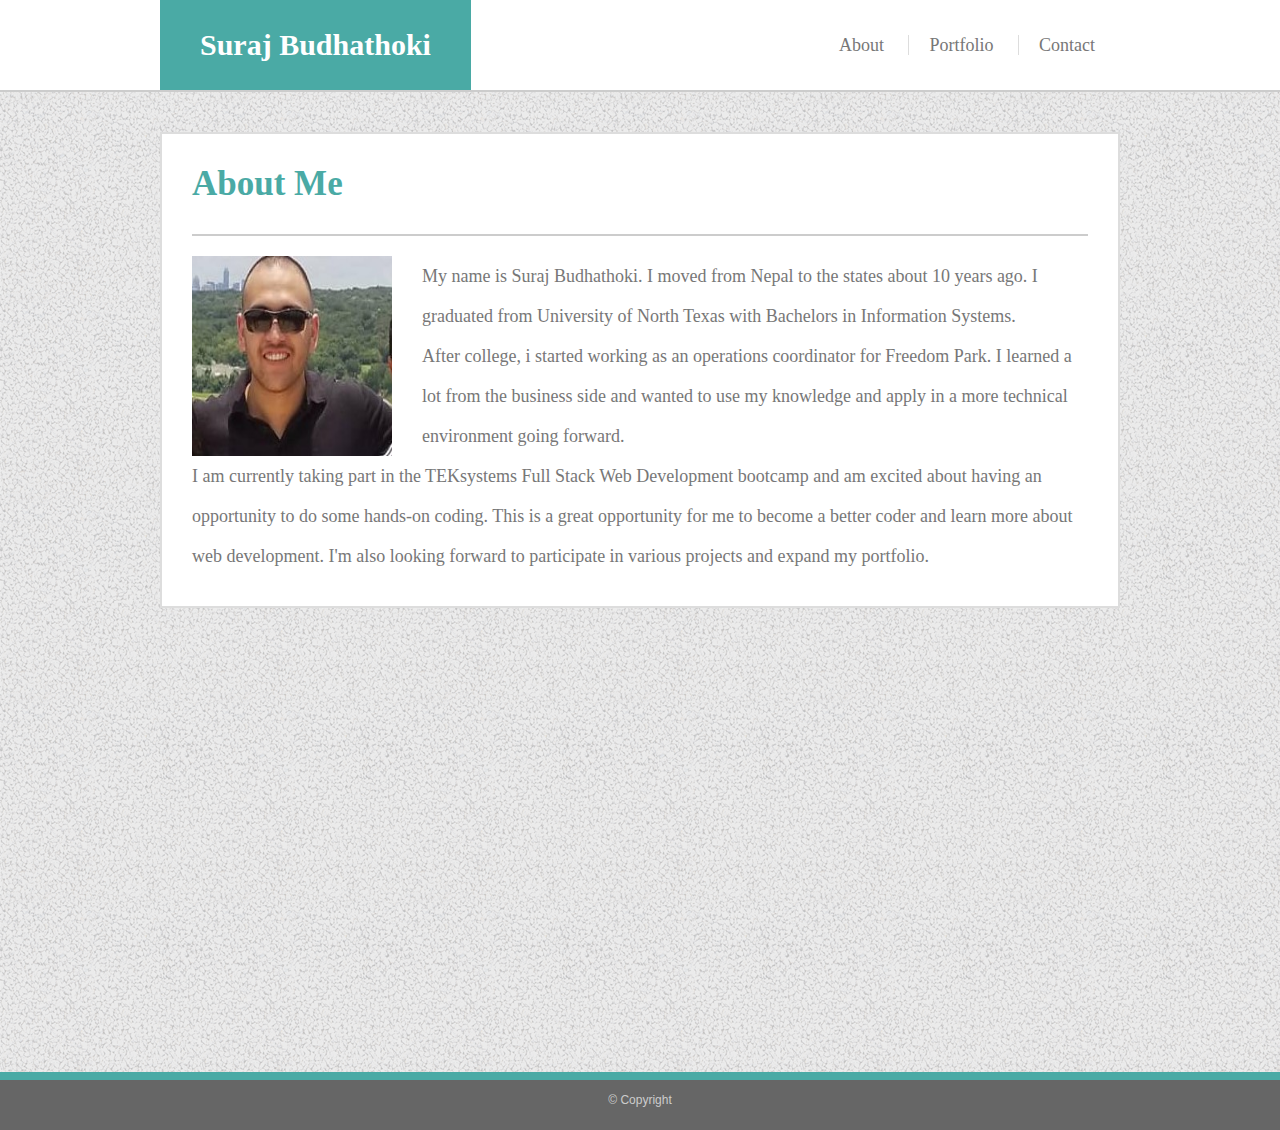
<file: index.html>
<!DOCTYPE html>
<html lang="en">
<head>
    <meta charset="UTF-8">
    <meta name="viewport" content="width=device-width, initial-scale=1.0">
    <meta http-equiv="X-UA-Compatible" content="ie=edge">
    <title>About me</title>
    <link rel="stylesheet" href="./assets/css/reset.css">
    <link rel="stylesheet" href="./assets/css/style.css">
</head>

<body>

    <header>

        <div class="wrapper">
 
         <a href="index.html" id="name">Suraj Budhathoki</a>
        
         <nav>
            <a href="index.html" id="link-1"> About</a>
            <a href="portfolio.html" id="link-2"> Portfolio</a>
            <a href="contact.html" id="link-3"> Contact</a>
         </nav>

        </div>    
    </header>
       
    <div class="wrapper" id="main-wrapper">
        <section id="main-content">

            <h1> About Me</h1>

            <img src="./assets/images/me.jpg" width="200" height="200">
            <p> My name is Suraj Budhathoki. I moved from Nepal to the states about 10 years ago. I graduated from University of North Texas with Bachelors in Information Systems. </p>
             <p>   After college, i started working as an operations coordinator for Freedom Park.  I learned a lot from the business side and wanted to use my knowledge and apply in a more technical environment going forward. </p>
        <p>    I am currently taking part in the TEKsystems Full Stack Web Development bootcamp and am excited about having an opportunity to do some hands-on coding. This is a great opportunity for me to become a better coder and learn more about web development. I'm also looking forward to participate in various projects and expand my portfolio.
                </p>
        </section>
     
        
    </div>  


        <div class="footer">
            &copy; Copyright
        </div>
   

</body>
</html>
</file>
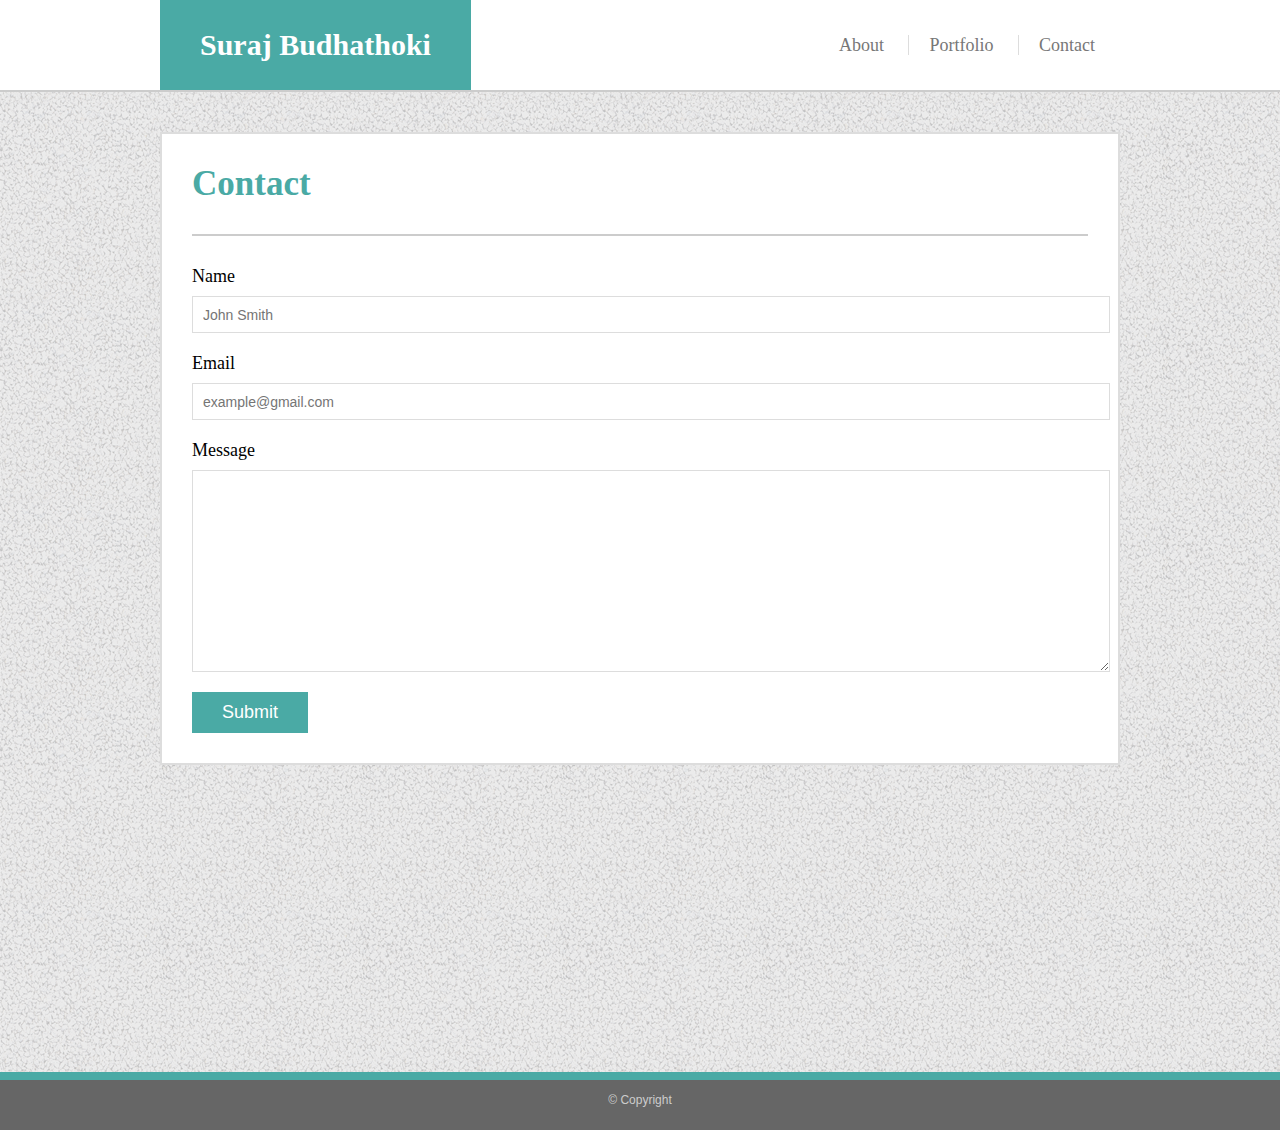
<file: contact.html>
<!DOCTYPE html>
<html lang="en">
<head>
    <meta charset="UTF-8">
    <meta name="viewport" content="width=device-width, initial-scale=1.0">
    <meta http-equiv="X-UA-Compatible" content="ie=edge">
    <title>About me</title>
    <link rel="stylesheet" href="./assets/css/reset.css">
    <link rel="stylesheet" href="./assets/css/style.css">
</head>

<body>


    <header>

        <div class="wrapper">
 
         <a href="index.html" id="name">Suraj Budhathoki</a>
        
         <nav>
            <a href="index.html" id="link-1"> About</a>
            <a href="portfolio.html" id="link-2"> Portfolio</a>
            <a href="contact.html" id="link-3"> Contact</a>
         </nav>

        </div>    
    </header>

    <div id="main-wrapper" class="wrapper">

     <section id="main-content"> 
            <h1>Contact</h1>
        <form id="contact-form">
            <ul>
                <li>
                    <label for="name">Name</label>
                    <input type="text" id="form-name" name="name" placeholder="John Smith" required="required">
                </li>
                <li>
                    <label for="email">Email</label>
                    <input type="email" id="email" name="email" placeholder="example@gmail.com" required="required">
                </li>
                <li>
                    <label for="message">Message</label>
                    <textarea id="message" name="message" required="required"></textarea>
                </li>
            </ul>
            <input type="submit">
        </form>
        </section>

       
    </div>


   
            <div class="footer">
                &copy; Copyright
            </div>
    

</body>
</file>
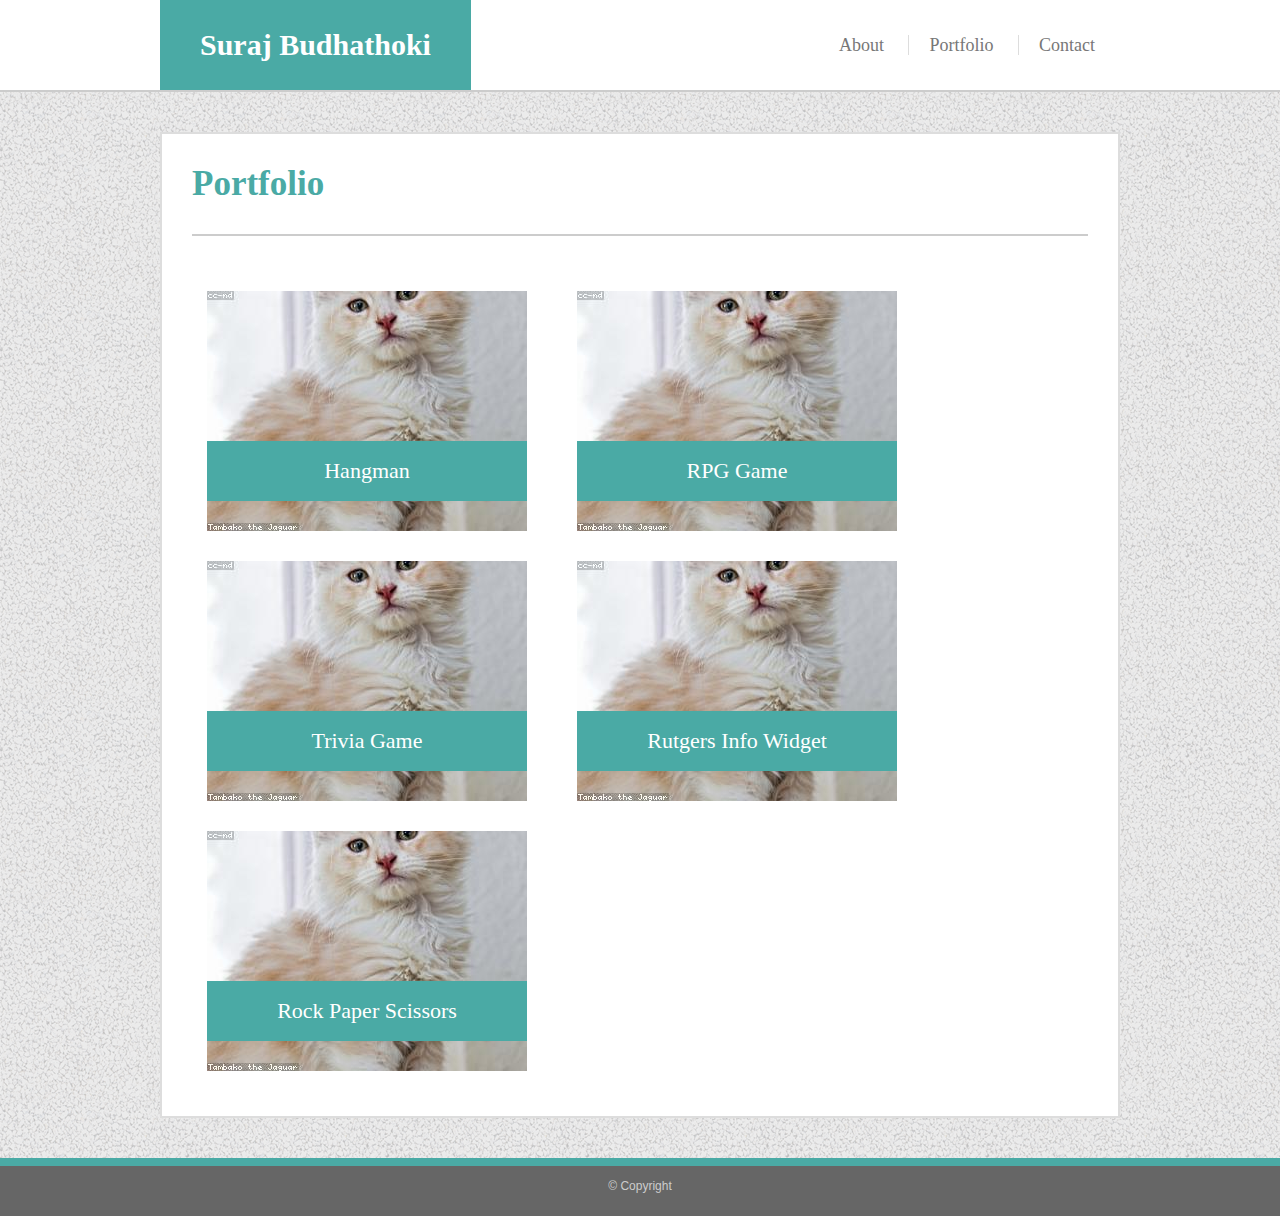
<file: portfolio.html>
<!DOCTYPE html>
<html lang="en">
<head>
    <meta charset="UTF-8">
    <meta name="viewport" content="width=device-width, initial-scale=1.0">
    <meta http-equiv="X-UA-Compatible" content="ie=edge">
    <title>About me</title>
    <link rel="stylesheet" href="./assets/css/reset.css">
    <link rel="stylesheet" href="./assets/css/style.css">
</head>

<body>

    <header>

        <div class="wrapper">
 
         <a href="index.html" id="name">Suraj Budhathoki</a>
        
         <nav>
            <a href="index.html" id="link-1"> About</a>
            <a href="portfolio.html" id="link-2"> Portfolio</a>
            <a href="contact.html" id="link-3"> Contact</a>
         </nav>

        </div>    
    </header>

  
    <div class="wrapper" id="main-wrapper">
        <section id ="main-content">

            <h1> Portfolio</h1>

          

                <div id="portfolio-block">
                        <div class="portfolio-pic">
                            <a href="#"><div class="portfolio-text">Hangman</div></a>
                            <img src="assets/images/lorempixel.jpg" alt="Hangman">
                        </div>
                        <div class="portfolio-pic">
                            <a href="#"><div class="portfolio-text">RPG Game</div></a>
                            <img src="assets/images/lorempixel.jpg" alt="RPG Game">
                        </div>
                        <div class="portfolio-pic">
                            <a href="#"><div class="portfolio-text">Trivia Game</div></a>
                            <img src="assets/images/lorempixel.jpg" alt="Trivia Game">
                        </div>
                        <div class="portfolio-pic">
                            <a href="#"><div class="portfolio-text">Rutgers Info Widget</div></a>
                            <img src="assets/images/lorempixel.jpg" alt="Rutgers Info Widget">
                        </div>
                        <div class="portfolio-pic">
                            <a href="#"><div class="portfolio-text">Rock Paper Scissors</div></a>
                            <img src="assets/images/lorempixel.jpg" alt="Rock Paper Scissors">
                        </div>
                    </div>

        </section>

    </div>


    <footer>
            <div class="footer">
                &copy; Copyright
            </div>
    </footer>
</body>
</file>
<file: assets/css/style.css>
html, body {
     margin: 0;
    height: 100%;
}

.wrapper {
    min-height: 100%;
}

/* sticky footer */
.footer {
    height: 50px;
    margin-top: -50px;
  }

/* adding font and background image to the body */
body{
    background-image: url("../images/gravel.png");
	font-family: 'Arial', 'Helvetica Neue', Helvetica, sans-serif;
    font-size: 18px;
    line-height: 40px;
   
 
}

/* adding background color and border to the header */
header {
	background-color: #fff;
	margin-bottom: 40px;
	border-bottom: 2px solid #ccc;
}

/* styling the name in the header  */
#name {
	float: left;
	background-color: #4aaaa5;
	color:#fff;
	font-family: "Georgia";
	font-size: 30px;
	padding: 0 40px;
	line-height: 90px;
	font-weight: bold;
	text-decoration: none;
}

/* styling the navigation bar  */
nav {
    float: right;
    padding: 25px;
}
nav a {
   
    text-decoration: none;
	color: #777777;
	margin-left: 20px;
	line-height: 22px;
	padding-left: 20px;
	border-left: 1px solid #ddd;
}
#link-1 {
   	border-left: 0;
}

/* styling the wrappers on both header and content */
.wrapper {
    
    font-family: Georgia, 'Times New Roman', Times, serif;    
    width: 960px;
 	margin: 0 auto;
    overflow: hidden;
   
}


/* adding border and padding to the content */
#main-content {
    padding: 30px;
    border: 2px solid #dddddd;
    background-color: #ffffff;   
}

/* styling the header inside the content */
h1 {
    color: #4aaaa5;
    font-family: Georgia, 'Times New Roman', Times, serif;
    font-size: 35px;
    border-bottom: 2px solid #ccc;
    padding-bottom: 30px;
	font-weight: bold;
	text-align: left;
    margin-bottom: 20px; 
    
}

/* stying the image inside the section */
img {
   
    float: left;
    margin-right: 30px;
    
}

p {
    color: #777777;
}

/* adding color when hovering over a link */
a:hover {
    color: grey;
}


/* footer styling */

.footer {
   
    text-align: center;
	background-color: #666666;
	color: #ccc;
	/* line-height: 90px; */
	margin-top: 40px; 
	border-top: 8px solid #4aaaa5;
    font-size: 12px;
    width: 100%;
}

  
/* styling the contact form */

 #contact-form ul {
    margin-bottom: 20px;
  }
  
  #contact-form li {
    margin-bottom: 10px;
  }


label, input[type=text],
 input[type=email], textarea {
    display: block;
  width: 100%;
  
}

input[type=text],
input[type=email],
textarea {
  height: 35px;
  padding: 0 10px;
  font-size: 14px;
  border: 1px solid #ddd;
}

/* expanding the size of the message textbox */
textarea {
    height: 200px;
  }

input[type=submit] {
    padding: 10px 30px;
    font-size: 18px;
    color: #fff;
    cursor: pointer;
    background: #4aaaa5;
    border: 0 none;
  }
  

  /* portfolio page styling */

#portfolio-block {
	width: 600px;
	margin-top: 40px;
    display: flex;
	justify-content: space-between;
	flex-wrap: wrap;
}


.portfolio-pic {
	
    width: 33.33%;
    padding: 5px;
    margin: 10px;
}



.portfolio-text {
	background: #4aaaa5;  
	height: 50px;
	margin-top: 150px;
	padding-top: 10px;
    position: absolute;
	font-family: 'Georgia', Times, Times New Roman, serif;
    font-size: 22px;
    text-align: center;
    color: white;
    width: 320px;
}

@media screen and (max-width: 768px) {

    p {
        color: black;
    }
}
</file>
